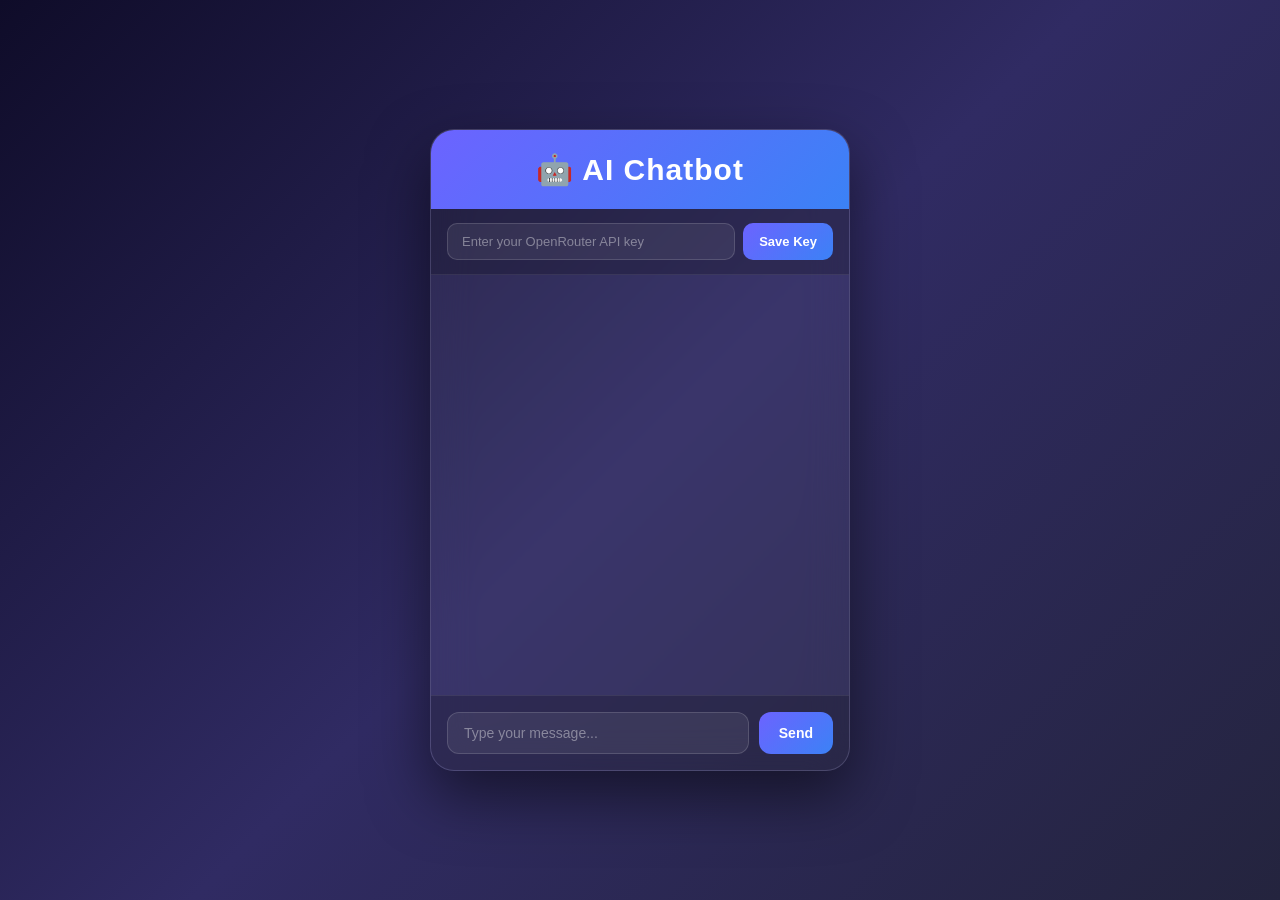
<file: index.html>
<!DOCTYPE html>
<html lang="en">
<head>
    <meta charset="UTF-8">
    <meta name="viewport" content="width=device-width, initial-scale=1.0">
    <title>AI Chatbot</title>
    <link rel="stylesheet" href="style.css">
</head>
<body>
    <div class="chat-container">
        <div class="chat-header">
            <h2>🤖 AI Chatbot</h2>
        </div>

        <div class="api-key-area">
            <input type="password" id="apiKeyInput" placeholder="Enter your OpenRouter API key" />
            <button onclick="saveApiKey()">Save Key</button>
        </div>

        <div class="chat-box" id="chatBox"></div>
        <div class="input-area">
            <input type="text" id="userInput" placeholder="Type your message..." />
            <button onclick="sendMessage()">Send</button>
        </div>
    </div>
    <script src="script.js"></script>
</body>
</html>
</file>
<file: style.css>
* {
    margin: 0;
    padding: 0;
    box-sizing: border-box;
    font-family: 'Segoe UI', sans-serif;
}

body {
    background: linear-gradient(135deg, #0f0c29, #302b63, #24243e);
    display: flex;
    justify-content: center;
    align-items: center;
    min-height: 100vh;
}

.chat-container {
    width: 420px;
    background: rgba(255, 255, 255, 0.05);
    backdrop-filter: blur(20px);
    border-radius: 24px;
    overflow: hidden;
    box-shadow: 0 25px 60px rgba(0, 0, 0, 0.5);
    border: 1px solid rgba(255, 255, 255, 0.1);
}

.chat-header {
    background: linear-gradient(135deg, #6c63ff, #3b82f6);
    padding: 22px 20px;
    text-align: center;
    color: white;
    font-size: 20px;
    font-weight: 700;
    letter-spacing: 1px;
}

.chat-box {
    height: 420px;
    overflow-y: auto;
    padding: 20px;
    display: flex;
    flex-direction: column;
    gap: 12px;
    scrollbar-width: thin;
    scrollbar-color: #6c63ff transparent;
}

.chat-box::-webkit-scrollbar {
    width: 4px;
}

.chat-box::-webkit-scrollbar-thumb {
    background: #6c63ff;
    border-radius: 10px;
}

.message {
    padding: 12px 16px;
    border-radius: 18px;
    max-width: 78%;
    color: white;
    font-size: 14px;
    line-height: 1.5;
    animation: fadeIn 0.3s ease;
}

@keyframes fadeIn {
    from { opacity: 0; transform: translateY(8px); }
    to { opacity: 1; transform: translateY(0); }
}

.user-message {
    background: linear-gradient(135deg, #6c63ff, #3b82f6);
    align-self: flex-end;
    border-bottom-right-radius: 4px;
    box-shadow: 0 4px 15px rgba(108, 99, 255, 0.3);
}

.bot-message {
    background: rgba(255, 255, 255, 0.1);
    align-self: flex-start;
    border-bottom-left-radius: 4px;
    border: 1px solid rgba(255, 255, 255, 0.1);
}

.input-area {
    display: flex;
    padding: 16px;
    gap: 10px;
    background: rgba(0, 0, 0, 0.2);
    border-top: 1px solid rgba(255, 255, 255, 0.08);
}

input {
    flex: 1;
    padding: 12px 16px;
    border: 1px solid rgba(255, 255, 255, 0.15);
    border-radius: 12px;
    background: rgba(255, 255, 255, 0.07);
    color: white;
    font-size: 14px;
    outline: none;
    transition: border 0.3s;
}

input:focus {
    border-color: #6c63ff;
}

input::placeholder {
    color: rgba(255, 255, 255, 0.4);
}

button {
    padding: 12px 20px;
    background: linear-gradient(135deg, #6c63ff, #3b82f6);
    color: white;
    border: none;
    border-radius: 12px;
    cursor: pointer;
    font-size: 14px;
    font-weight: 600;
    transition: transform 0.2s, box-shadow 0.2s;
}

button:hover {
    transform: scale(1.05);
    box-shadow: 0 5px 20px rgba(108, 99, 255, 0.4);
}
.api-key-area {
    display: flex;
    gap: 8px;
    padding: 14px 16px;
    background: rgba(0, 0, 0, 0.2);
    border-bottom: 1px solid rgba(255, 255, 255, 0.08);
}

.api-key-area input {
    flex: 1;
    padding: 10px 14px;
    border: 1px solid rgba(255, 255, 255, 0.15);
    border-radius: 10px;
    background: rgba(255, 255, 255, 0.07);
    color: white;
    font-size: 13px;
    outline: none;
    transition: border 0.3s;
}

.api-key-area input:focus {
    border-color: #6c63ff;
}

.api-key-area input::placeholder {
    color: rgba(255, 255, 255, 0.4);
}

.api-key-area button {
    padding: 10px 16px;
    background: linear-gradient(135deg, #6c63ff, #3b82f6);
    color: white;
    border: none;
    border-radius: 10px;
    cursor: pointer;
    font-size: 13px;
    font-weight: 600;
    transition: transform 0.2s, box-shadow 0.2s;
    white-space: nowrap;
}

.api-key-area button:hover {
    transform: scale(1.05);
    box-shadow: 0 5px 20px rgba(108, 99, 255, 0.4);
}
</file>
<file: ai-chatbot/style.css>
* {
    margin: 0;
    padding: 0;
    box-sizing: border-box;
    font-family: 'Segoe UI', sans-serif;
}

body {
    background: linear-gradient(135deg, #0f0c29, #302b63, #24243e);
    display: flex;
    justify-content: center;
    align-items: center;
    min-height: 100vh;
}

.chat-container {
    width: 420px;
    background: rgba(255, 255, 255, 0.05);
    backdrop-filter: blur(20px);
    border-radius: 24px;
    overflow: hidden;
    box-shadow: 0 25px 60px rgba(0, 0, 0, 0.5);
    border: 1px solid rgba(255, 255, 255, 0.1);
}

.chat-header {
    background: linear-gradient(135deg, #6c63ff, #3b82f6);
    padding: 22px 20px;
    text-align: center;
    color: white;
    font-size: 20px;
    font-weight: 700;
    letter-spacing: 1px;
}

.chat-box {
    height: 420px;
    overflow-y: auto;
    padding: 20px;
    display: flex;
    flex-direction: column;
    gap: 12px;
    scrollbar-width: thin;
    scrollbar-color: #6c63ff transparent;
}

.chat-box::-webkit-scrollbar {
    width: 4px;
}

.chat-box::-webkit-scrollbar-thumb {
    background: #6c63ff;
    border-radius: 10px;
}

.message {
    padding: 12px 16px;
    border-radius: 18px;
    max-width: 78%;
    color: white;
    font-size: 14px;
    line-height: 1.5;
    animation: fadeIn 0.3s ease;
}

@keyframes fadeIn {
    from { opacity: 0; transform: translateY(8px); }
    to { opacity: 1; transform: translateY(0); }
}

.user-message {
    background: linear-gradient(135deg, #6c63ff, #3b82f6);
    align-self: flex-end;
    border-bottom-right-radius: 4px;
    box-shadow: 0 4px 15px rgba(108, 99, 255, 0.3);
}

.bot-message {
    background: rgba(255, 255, 255, 0.1);
    align-self: flex-start;
    border-bottom-left-radius: 4px;
    border: 1px solid rgba(255, 255, 255, 0.1);
}

.input-area {
    display: flex;
    padding: 16px;
    gap: 10px;
    background: rgba(0, 0, 0, 0.2);
    border-top: 1px solid rgba(255, 255, 255, 0.08);
}

input {
    flex: 1;
    padding: 12px 16px;
    border: 1px solid rgba(255, 255, 255, 0.15);
    border-radius: 12px;
    background: rgba(255, 255, 255, 0.07);
    color: white;
    font-size: 14px;
    outline: none;
    transition: border 0.3s;
}

input:focus {
    border-color: #6c63ff;
}

input::placeholder {
    color: rgba(255, 255, 255, 0.4);
}

button {
    padding: 12px 20px;
    background: linear-gradient(135deg, #6c63ff, #3b82f6);
    color: white;
    border: none;
    border-radius: 12px;
    cursor: pointer;
    font-size: 14px;
    font-weight: 600;
    transition: transform 0.2s, box-shadow 0.2s;
}

button:hover {
    transform: scale(1.05);
    box-shadow: 0 5px 20px rgba(108, 99, 255, 0.4);
}
.api-key-area {
    display: flex;
    gap: 8px;
    padding: 14px 16px;
    background: rgba(0, 0, 0, 0.2);
    border-bottom: 1px solid rgba(255, 255, 255, 0.08);
}

.api-key-area input {
    flex: 1;
    padding: 10px 14px;
    border: 1px solid rgba(255, 255, 255, 0.15);
    border-radius: 10px;
    background: rgba(255, 255, 255, 0.07);
    color: white;
    font-size: 13px;
    outline: none;
    transition: border 0.3s;
}

.api-key-area input:focus {
    border-color: #6c63ff;
}

.api-key-area input::placeholder {
    color: rgba(255, 255, 255, 0.4);
}

.api-key-area button {
    padding: 10px 16px;
    background: linear-gradient(135deg, #6c63ff, #3b82f6);
    color: white;
    border: none;
    border-radius: 10px;
    cursor: pointer;
    font-size: 13px;
    font-weight: 600;
    transition: transform 0.2s, box-shadow 0.2s;
    white-space: nowrap;
}

.api-key-area button:hover {
    transform: scale(1.05);
    box-shadow: 0 5px 20px rgba(108, 99, 255, 0.4);
}
</file>
